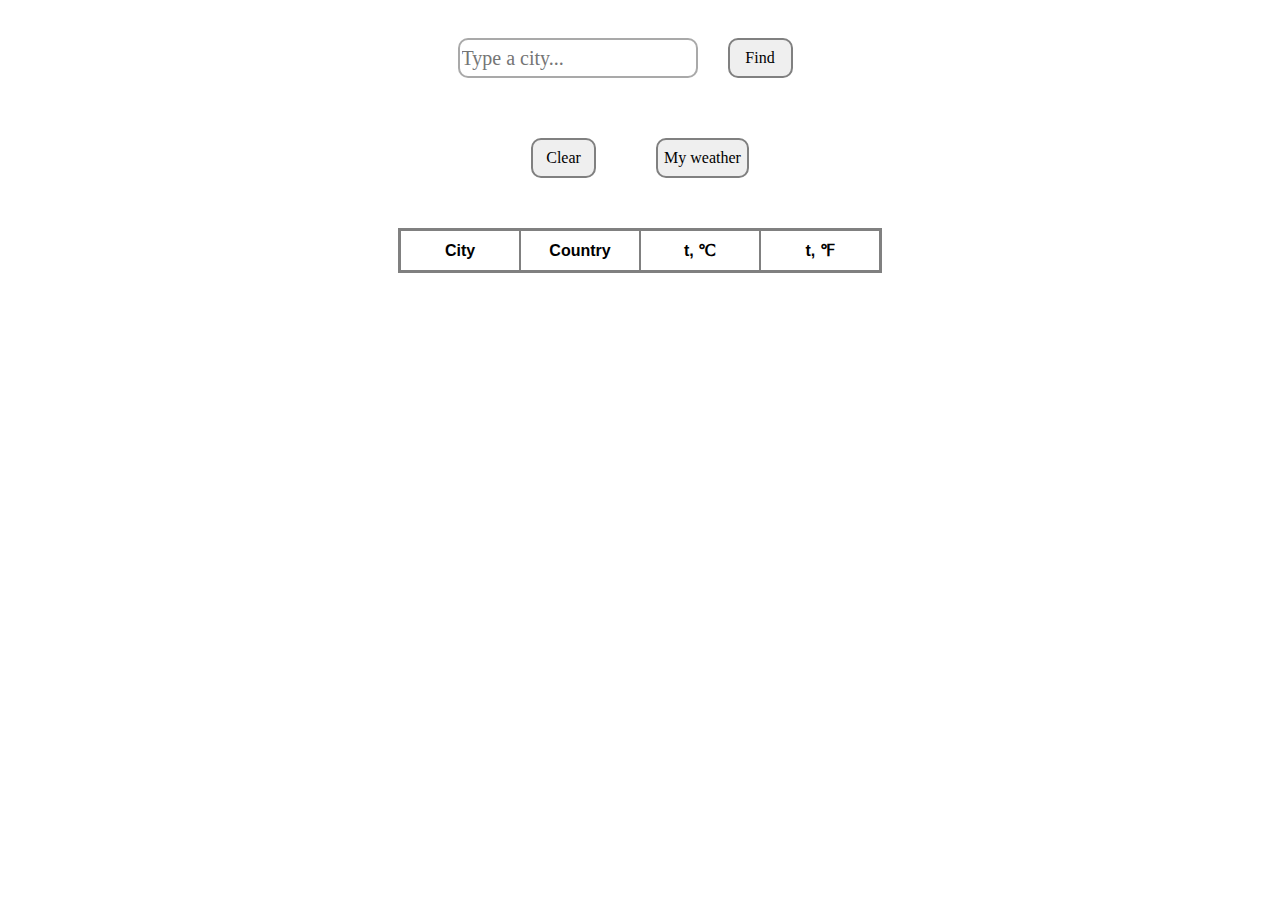
<file: weather-app/index.html>
<!DOCTYPE html>
<html lang="en">
<head>
    <meta charset="UTF-8">
    <meta name="viewport" content="width=device-width, initial-scale=1.0">
    <meta http-equiv="X-UA-Compatible" content="ie=edge">
    <title>Weather App</title>
    <link href="https://leafletjs-cdn.s3.amazonaws.com/content/leaflet/master/leaflet.css" rel="stylesheet" type="text/css"/>
    <link rel="stylesheet" href="styles.css">
</head>
<body>
    <form id="form" class="searchBar">
        <input id="input" class="input" type="search" placeholder="Type a city..." />
        <input id ="button" class='button' type="submit" value="Find" />    
    </form>
    <div class="controlPanel">
        <button id="clear" class='button'>Clear</button>    
        <button id="myWeather" class='button'>My weather</button>     
    </div>
    <table class="tableData" id="tableData">
        <thead>
            <td>City</td>
            <td>Country</td>
            <td>t, &#8451</td>
            <td>t, &#8457</td>
        </thead>
        <tbody id="tbody">
        </tbody>
    </table>
    <div id='map'></div>

    <script type="text/javascript" src="https://leafletjs-cdn.s3.amazonaws.com/content/leaflet/master/leaflet.js"></script>
    <script type="text/javascript" src="https://tiles.unwiredmaps.com/js/leaflet-unwired.js"></script>
    <script src="index.js"></script>    
</body>
</html>
</file>
<file: weather-app/styles.css>
.tableData {
    border: 2px solid grey;
    border-spacing: unset;
    margin: 20px auto;
}

.searchBar, .controlPanel {
    display: flex;
    align-items: center;
    justify-content: center;
}

td {
    border: 1px solid grey;
    margin: 0;
    padding: 10px;
    box-sizing: border-box;
    min-width: 120px;
    font-family: sans-serif;
    text-align: center;
}

tr {
    box-sizing: border-box;
    padding: 0;
    margin: 0;
}

thead {
    font-size: 16px;
    font-weight: 700;
}

.button {
    margin: 30px;
    height: 40px;
    border: 2px solid grey;
    border-radius: 10px;
    width: auto;
    min-width: 65px;
    font-family: cursive;
    font-size: 16px;
    cursor: pointer;
}

.button:hover {
    background-color: grey;
    color: white;
}

input.input {
    border: 2px solid #808080ad;
    height: 40px;
    border-radius: 10px;
    width: 240px;
    font-family: cursive;
    font-size: 20px;
}

input:focus {
    outline: none;
}

#map {
    width: 80vw;
    height: 50vh;
    margin: 0 auto;
</file>
